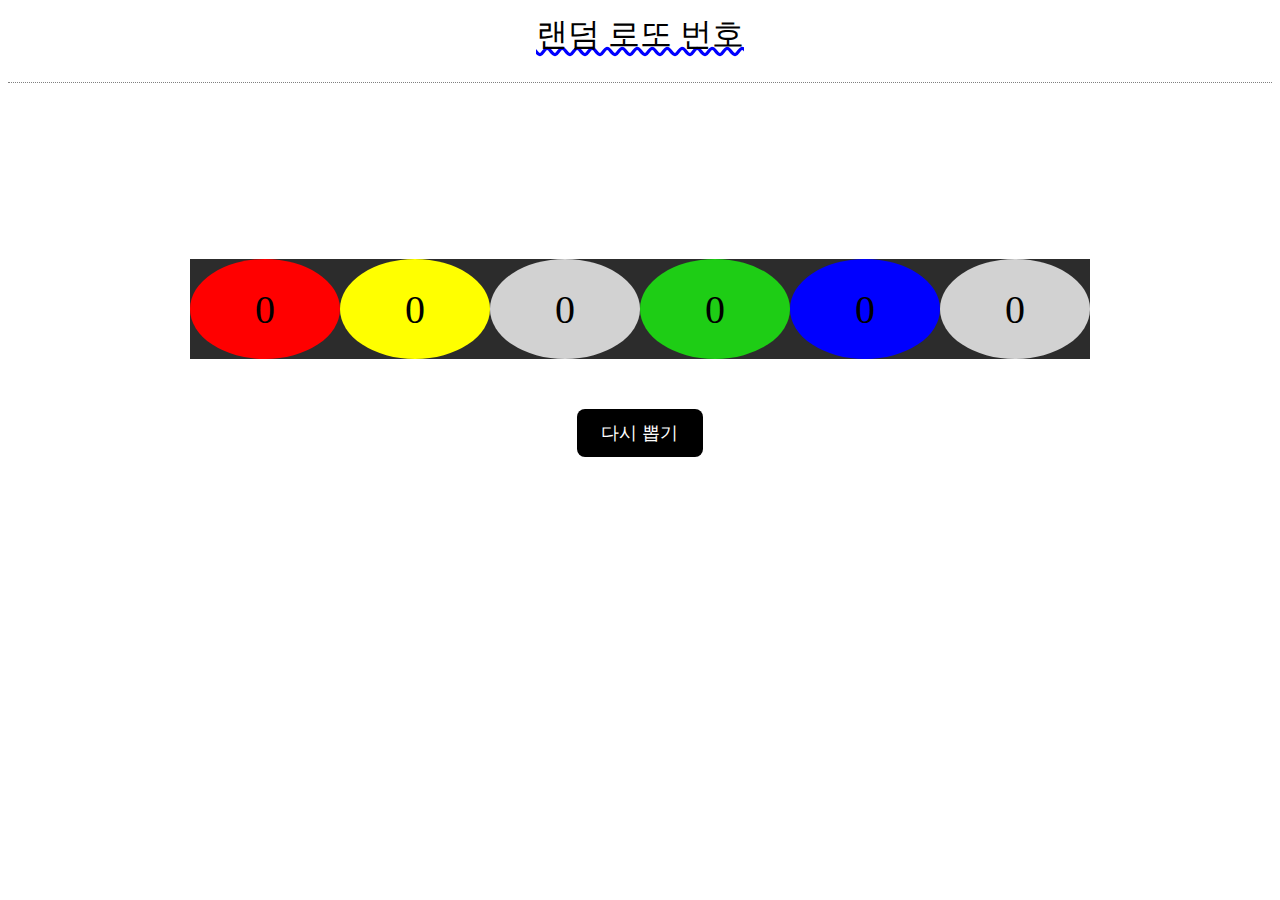
<file: RandomLotto.html/index.html>
<!DOCTYPE html>
<html lang="en">
  <head>
    <meta charset="UTF-8" />
    <meta name="viewport" content="width=device-width, initial-scale=1.0" />
    <link rel="stylesheet" href="./src/style.css" />
    <title>랜덤 로또 뽑기 웹사이트트</title>
  </head>
  <body>
    <div class="content">
      <div class="title">
        <header>랜덤 로또 번호</header>
        <div class="dotted-divider"></div>
      </div>

      <div class="number-wrap">
        <div class="number">
          <div class="first">0</div>
          <div class="second">0</div>
          <div class="third">0</div>
          <div class="fourth">0</div>
          <div class="fifth">0</div>
          <div class="sixth">0</div>
        </div>
        <button id="button">다시 뽑기</button>
      </div>
    </div>
    <script src="./src/index.js"></script>
  </body>
</html>
</file>
<file: RandomLotto.html/src/style.css>
header {
  text-align: center;
  text-decoration: underline wavy blue;
  padding: 5px;
  font-size: 200%;
}
.dotted-divider {
  border-bottom: 1px dotted gray; /* 아래쪽 점선 */
  padding: 10px;
}
div.content {
  display: flex;
  flex-direction: column;
}
div.number {
  background-color: #2c2c2c;
  width: 100vh;
  height: 20%;
  display: flex;
  margin: 50px;
}
div.number div {
  border-radius: 100%;
  color: black;
  display: flex;
  width: 100px;
  justify-content: center;
  align-items: center;
  font-size: 40px;
}
div.first {
  background-color: red;
  flex-grow: 1;
}
div.second {
  background-color: yellow;
  flex-grow: 1;
}
div.third {
  background-color: #d2d2d2;
  flex-grow: 1;
}
div.fourth {
  background-color: rgb(30, 205, 21);
  flex-grow: 1;
}
div.fifth {
  background-color: blue;
  flex-grow: 1;
}
div.sixth {
  background-color: #d2d2d2;
  flex-grow: 1;
}
div.title {
  display: flex;
  flex-direction: column;
}
div.number-wrap {
  display: flex;
  flex-direction: column;
  align-items: center;
  justify-content: center;
  height: 500px;
}
button {
  padding: 12px 24px;
  font-size: 18px;
  background-color: black; /* 초록색 */
  color: white;
  border: none;
  border-radius: 8px;
  cursor: pointer;
}

button:hover {
  background-color: green;
}
</file>
